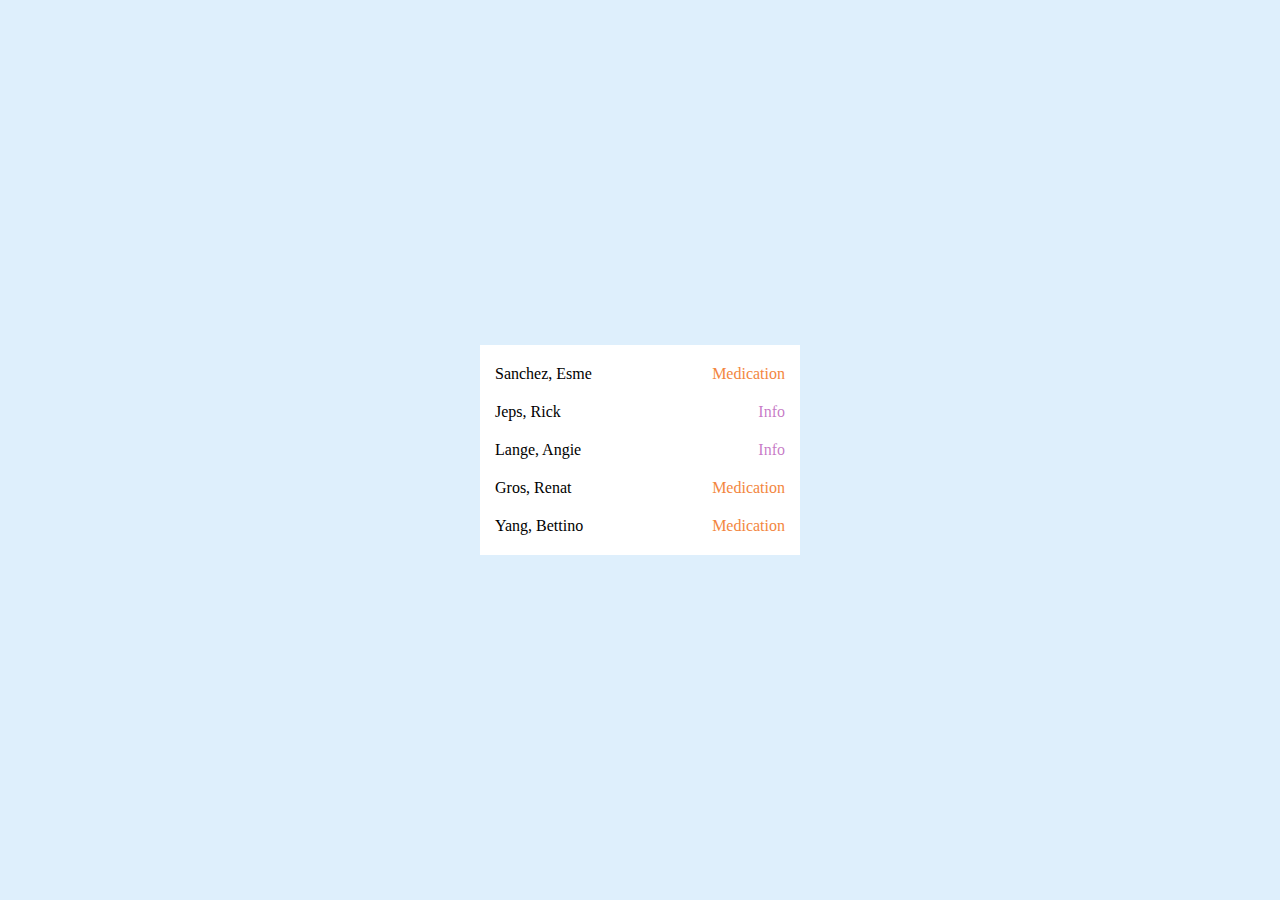
<file: index.html>
<html lang="en">

<head>
	<title>Code Assessment</title>
	<script src="index.js" async></script>
	<link rel="stylesheet" href="styles.css">
</head>

<body>
	<div id="user-container">
		<ul id="user-list"></ul>
	</div>
</body>

</html>
</file>
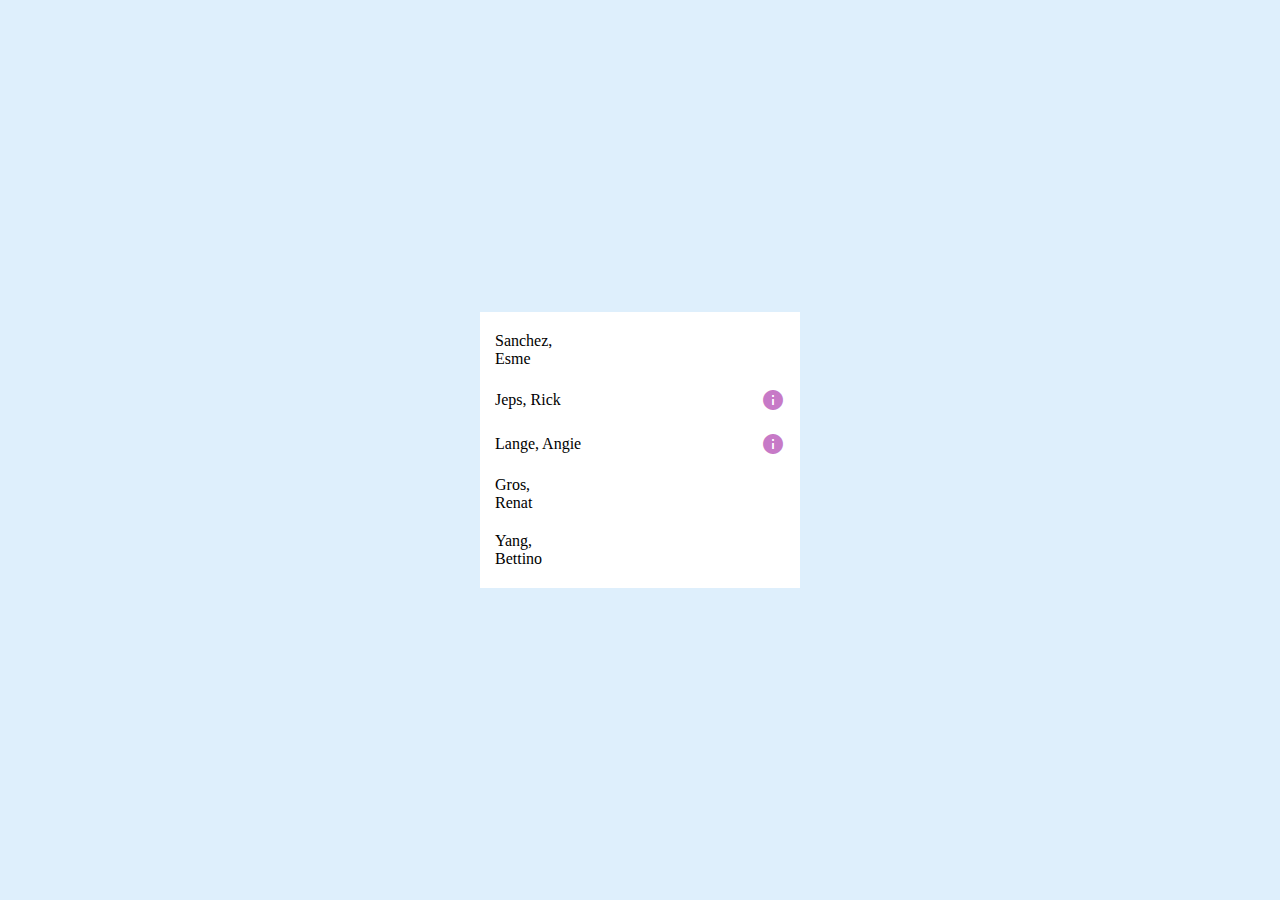
<file: index_v1.2.html>
<html lang="en">

<head>
	<title>Code Assessment</title>
	<script src="index_v1.2.js" async></script>
	<link rel="stylesheet" href="styles_v1.2.css">
	<link href="https://fonts.googleapis.com/icon?family=Material+Icons" rel="stylesheet">
</head>

<body>
	<div id="user-container">
		<ul id="user-list"></ul>
	</div>
</body>

</html>
</file>
<file: styles.css>
* {
	margin: 0;
	padding: 0;
}

body {
	background-color: #deeffc;
}

#user-container {
	display: flex;
	flex-direction: column;
	align-items: center;
	justify-content: center;
	width: 100%;
	height: 100%;
}

#user-list {
	text-transform: capitalize;
	list-style: none;
	background-color: white;
	width: 300px;
	padding: 10px 10px;
}

#user-list li {
	display: flex;
	padding: 10px 5px;
	align-items: center;
	justify-content: space-between;
}

#user-list li:hover {
	background-color: #cccccc;
}

.orange {
	color: #f3863e;
}

.purple {
	color: rgb(151 5 151 / 55%);
}

#id {
	margin: 30px auto;
	padding: 10px 10px;
	border: none;
	border-bottom: 3px solid #cccccc;
}
</file>
<file: styles_v1.2.css>
* {
	margin: 0;
	padding: 0;
}

body {
	background-color: #deeffc;
}

#user-container {
	display: flex;
	flex-direction: column;
	align-items: center;
	justify-content: center;
	width: 100%;
	height: 100%;
}

#user-list {
	text-transform: capitalize;
	list-style: none;
	background-color: white;
	width: 300px;
	padding: 10px 10px;
}

#user-list li:hover {
	background-color: #cccccc;
}

#user-list div {
	display: flex;
	padding: 10px 5px;
	align-items: center;
	justify-content: space-between;
}

#user-list div:nth-child(2) {
	padding: 5px;
	border-bottom: 2px solid #535353;
}


.orange {
	color: #f3863e;
}

.purple {
	color: rgb(151 5 151 / 55%);
}
</file>
